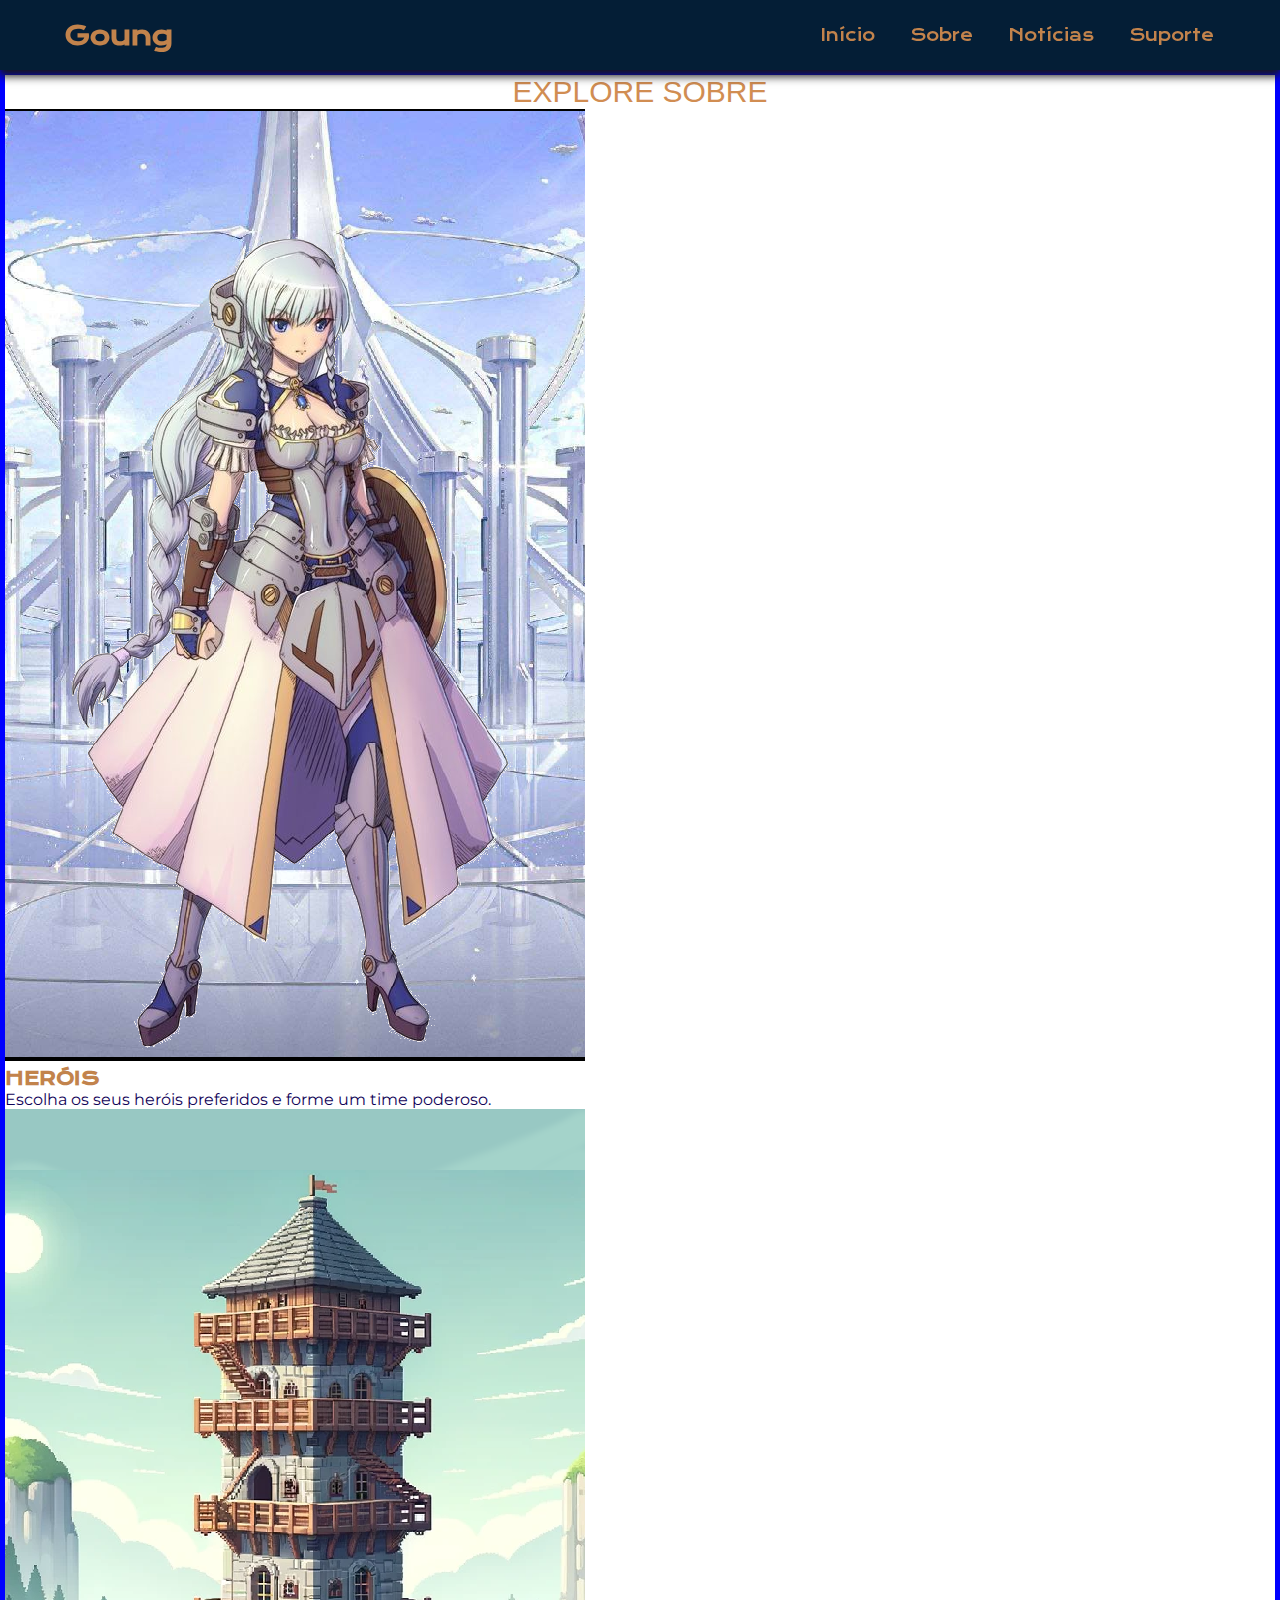
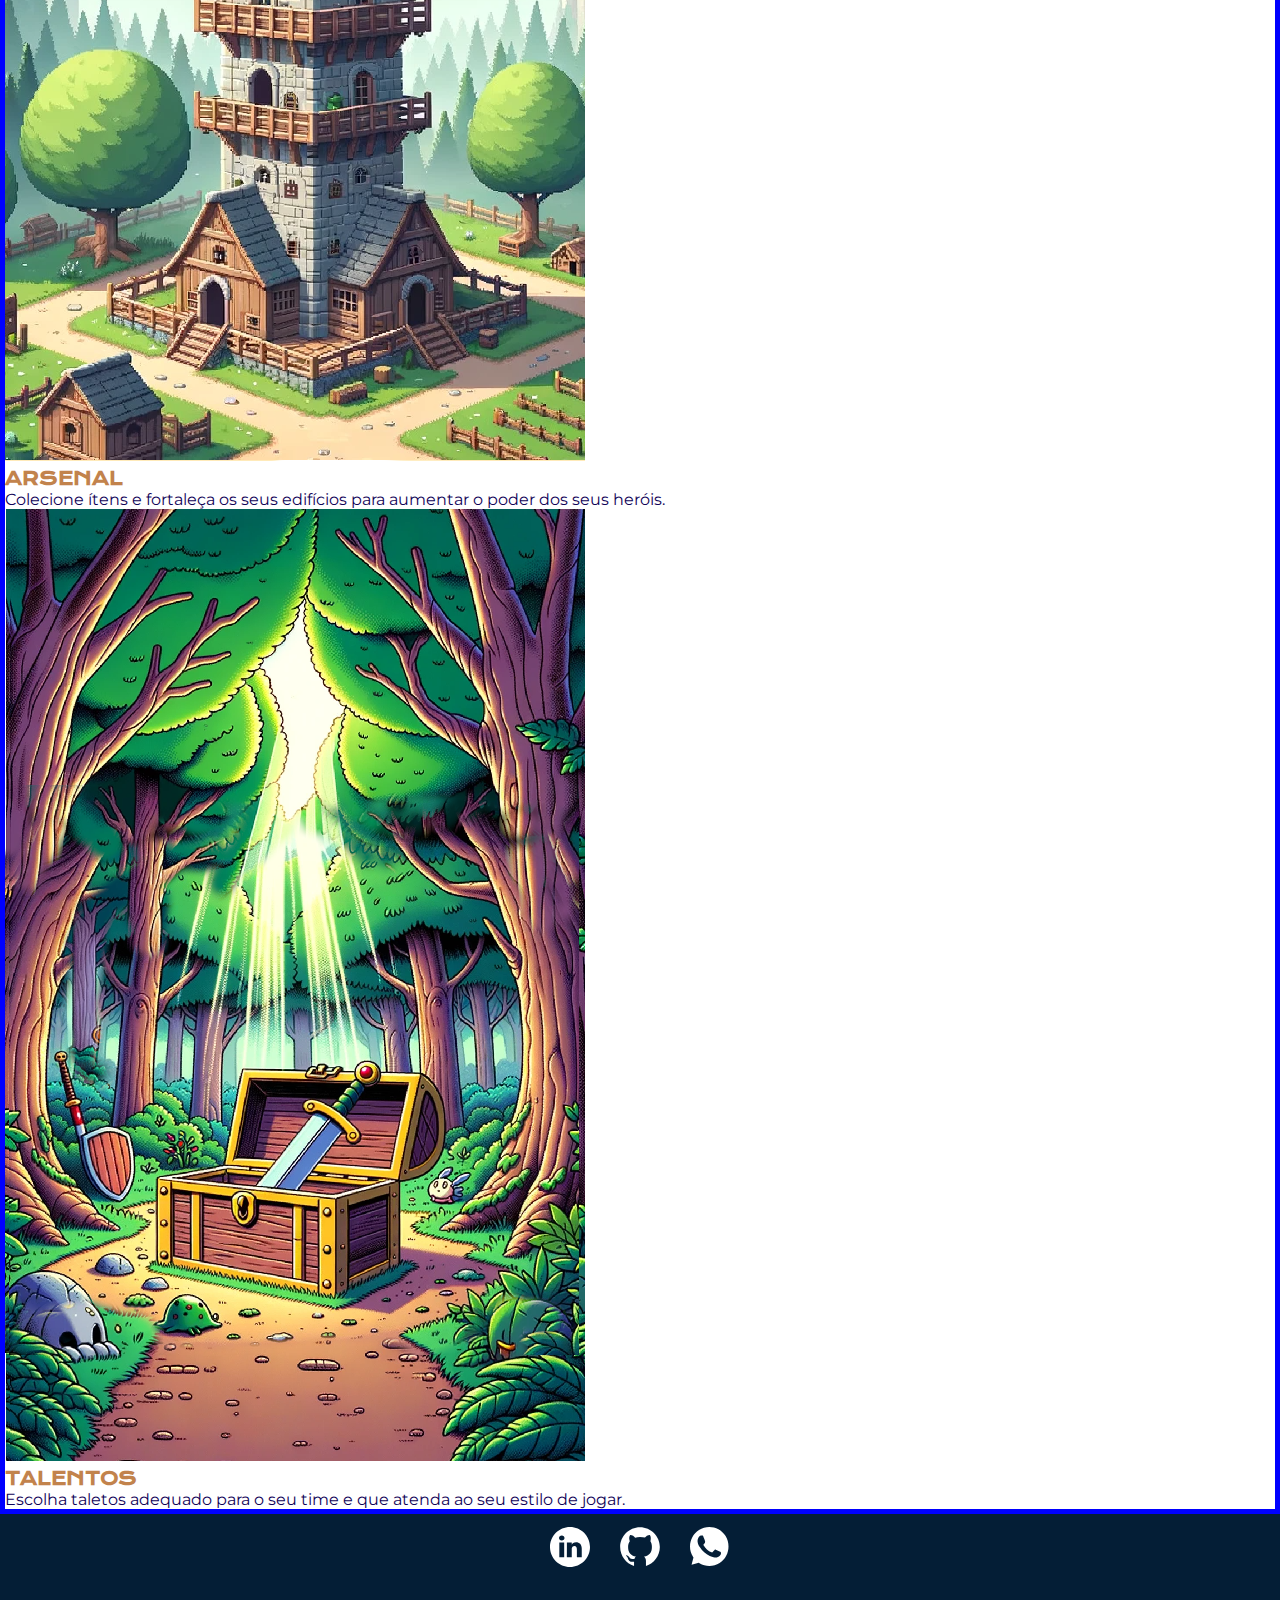
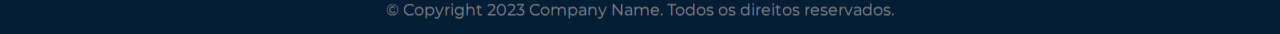
<file: pages/about.html>
<!DOCTYPE html>
<html lang="pt-br">
<head>
    <meta charset="UTF-8">
    <meta http-equiv="X-UA-Compatible" content="IE=edge">
    <meta name="viewport" content="width=device-width, initial-scale=1.0">
    <link rel="stylesheet" href="../style/menu.css">
    <link rel="stylesheet" href="../style/about/about.css">
    <link rel="stylesheet" href="../style/footer.css">
    <link rel="stylesheet" href="../style/mediaq.css">
    <link rel="stylesheet" href="../style/page.css">
    <title>Sobre</title>
</head>
<body>    
    <header class="container-menu">
        <div class="logo">
            <a href="#">Goung</a>
        </div>
        <nav class="navbar">
            <ul class="nav-menu">
                <li class="nav-item"><a href="../index.html" class="nav-link">Início</a></li>
                <li class="nav-item"><a href="about.html" class="nav-link">Sobre</a></li>
                <li class="nav-item"><a href="news.html" class="nav-link">Notícias</a></li>                           
                <li class="nav-item"><a href="support.html" class="nav-link">Suporte</a></li>
            </ul>
            <div class="menuha">
                <span class="bar"></span>
                <span class="bar"></span>
                <span class="bar"></span>
            </div>
        </nav>
    </header>

    <main class="main-container">
        <!-- Primeiro Banner -->
        <!-- <div class="main-content">                        
            <div class="test-page">
                <h1>SABEDORIA</h1>
                <P>Conheça um pouco mais</P>
            </div>
        </div> -->
        
        <!-- Projetos -->
        <section class="game-content">            
            <h2 class="game-title">EXPLORE SOBRE</h2>
            <!-- <h3 class="game-text">Heróis Construções e Talentos</h3> -->
            <div class="game-box">                
                <div class="box-card">
                    <a href="../pages/characters/characters.html"><img src="../imagens/characters/Lavian.png" style="max-width: 72%; max-height: 100%;" alt=""><h3>HERÓIS</h3><p class="cover">Escolha os seus heróis preferidos e forme um time poderoso.</p></a>
                                        
                </div>
                
                <div class="box-card">
                    <a href="#"><img src="../imagens/Kingdom/tower.png" style="max-width: 72%; max-height: 100%;" alt=""><h3>ARSENAL</h3><p class="cover">Colecione ítens e fortaleça os seus edifícios para aumentar o poder dos seus heróis.</p></a>
                                        
                </div>

                <div class="box-card">
                    <a href="#"><img src="../imagens/trunk/trunk-02.png" style="max-width: 72%; max-height: 100%;" alt=""><h3>TALENTOS</h3><p class="cover">Escolha taletos adequado para o seu time e que atenda ao seu estilo de jogar.</p></a>
                                        
                </div>
                
            </div>

        </section>
           
    </main>
    <footer class="main-footer">
        <div class="social-cont">
            <a href=""><img src="../assets/linkedin-1.svg" class="contato-img" alt=""></a>
            <a href=""><img src="../assets/icons8-github (2).svg" class="contato-img" alt=""></a>
            <a href=""><img src="../assets/whatsapp-1.svg" class="contato-img" alt=""></a>
        </div>

        <div class="footer-bottom">
            <p class="cp-text">© Copyright 2023 Company Name. Todos os direitos reservados.</p>
        </div>

    </footer>
<script src="../scripts/menuha.js"></script>
</body>
</html>
</file>
<file: style/menu.css>
/* --------- Menu Principal ---------- */
.logo {
    display: flex;
    justify-content: flex-start;
    align-items: center;
    font-size: 1.6rem;
    font-weight: 700;    
    margin-left: 65px;    
}
.logo a {
    display: flex;
    width: 230px;
    height: 50px;
    justify-content: flex-start;
    align-items: center;
}

/* ------------------- Menu de links -------------------- */
.container-menu {
    display: grid;
    grid-template-columns: 1fr 1fr;
    position: fixed;
    top: 0px;
    z-index: 2;
    width: 100%;
    background-color: #041e36;
    /* border: solid red 5px; */
    box-shadow: 0px 5px 9px 1px rgb(24, 23, 23);    
}
.navbar {
    display: flex;    
    min-height: 70px;
    justify-content: flex-end;
    align-items: center;
    padding: 0 34px 0 0;
    margin-right: 32px;
}
.nav-menu {
    display: flex;
    align-items: center;
    gap: 35px;
}
.nav-link {
    display: flex;
    height: 70px;
    align-items: center;
    transition: 0.5s ease;    
}
.menuha {
    display: none;
    cursor: pointer;
}
.bar {
    display: block;
    width: 42px;
    height: 5px;
    border-radius: 2px;
    margin: 4px auto;
    background-color: #C2834C;
    transition: all 0.3s ease-in-out;
}
</file>
<file: style/about/about.css>
/* ----------------------------- Área dos Projetos ------------------------- */
.projetos{
    display: flex;
    flex-direction: column;    
    position: relative;
    background-image: url(../../imagens/011.jpg);
    height: 542px;
    background-size: 35%;
    /* background-image: radial-gradient(circle, #0053af, #004185, #00305c, #041e36); */
    border: solid red;
       
}
.projetos-titulo{
    background: #042340;
    font-family: 'Krona One', sans-serif;
    font-size: 1.5rem;
    border: solid black;
    width: 100%;
}
.projetos-texto{
    text-align: center;    
    padding-top: 50px;
    padding-bottom: 20px;    
    border: solid green;
}
.projetos-box{
    display: flex;    
    border: solid blue;
    flex-wrap: wrap;
    justify-content: center;
    padding-bottom: 70px;
}
.projetos-box-card{
    display: block;
    position: relative;
    background-color: rgb(57, 57, 219);
    /* background-image: url(../../imagens/characters/Lavian.png);
    background-size: 50px; */
    border: solid red;
    border-radius: 8px;
    height: 256px;
    width: 17%;
    text-align: center;
    margin: 70px 70px 0 70px;
    box-shadow: 0 4px 8px 0 rgba(0,0,0,0.2), 0 6px 20px 0 rgba(0,0,0,0.19);
}
.projetos-box-card h3{
    top: 20px;
}
.projetos-box-card a {
    display: block;
}
.projetos-box-card h3{
    height: 30px;
}
.teste{
    visibility: hidden;
    position: absolute;
    top: 0;
    background: rgba(255, 255, 255, 0.2);    
    box-shadow: 0 4px 30px rgba(0, 0, 0, 0.1);
    backdrop-filter: blur(5px);
    height: 100%;
    width: 100%;
    text-align: center;
    padding-top: 30px;
}
.projetos-box-card:hover .teste {
    visibility: visible;
}
</file>
<file: style/footer.css>
/* ----------------------- Área do Rodapé ------------------- */
.main-footer{
    position: relative;
    top: 70px;
    background-color: #041e36;
    /* border: solid red; */
    
}
.social-cont{
    display: flex;
    /* border: solid yellow; */
    justify-content: center;
    align-items: center;
    height: 70px;
    gap: 30px;
}
.social-cont a img{
    width: 40px;
}
.footer-bottom{
    display: flex;
    justify-content: center;
    align-items: center;
    height: 50px;
    color: white;
    /* border: solid ; */
}
.cp-text{ 
    color: rgba(151, 149, 149, 0.7); 
    text-shadow: 0 1px rgba(219, 186, 186, 0.288);
    
}
</file>
<file: style/mediaq.css>
/* ----------------------- media query ---------------------- */
@media (max-width:1024px) {
    /* --------------------- Menu Hamburguer -------------------- */
    .menuha {
        display: block;
    }
    .menuha.active .bar:nth-child(2) {
        opacity: 0;
    }
    .menuha.active .bar:nth-child(1) {
        transform: translateY(8px) rotate(45deg);
    }
    .menuha.active .bar:nth-child(3) {
        transform: translateY(-8px) rotate(-45deg);
    }
    .logo {
        font-size: 1.3rem;
    }
    .navbar {
        justify-content: flex-end;
        margin-right: 50px;
    }
    .nav-menu {
        position: fixed;
        left: -100%;
        top: 70px;
        gap: 0;
        border-radius: 0 0 20px 20px;
        background-color: #041e36;
        text-align: center;
        flex-direction: column;
        width: 60%;
        transition: 0.3s;
    }
    .nav-item {
        margin: 16px 0;
    }
    .nav-menu.active {
        left: 0;
    }    
}
@media (max-width:768px) {
    .logo {
        margin-left: 50px;
    }
    .navbar {
        margin-right: 20px;
    }    

}
@media (max-width:480px) {
    .logo {
        margin-left: 20px;
    }
    .navbar{
        margin-right: 5px;
        padding: 0 10px 0 0;
    }
}
</file>
<file: style/page.css>
@import url('https://fonts.googleapis.com/css2?family=Krona+One&family=Montserrat:wght@400;600&family=PT+Sans:wght@400;700&display=swap');

*{
    margin: 0;
    padding: 0;
    box-sizing: border-box;
    text-decoration: none;
    list-style: none;
}
a {
    color: #C2834C;
    font-family: 'Krona One', sans-serif;
}
a:hover {
    color: white;
}
h1, h2{
    text-align: center;
    font-size: 30px;
    font-family: Verdana, Geneva, Tahoma, sans-serif;
    font-weight: normal;
    /* padding: 15px; */
    color: #D18D52;
}
p {
    color: rgb(17, 3, 88);
    font-family: Montserrat;    
}
body{
    /* display: flex;
    flex-direction: column; */
    /* width: 100vw; */
    /* height: 900px; */
    /* border: solid rebeccapurple; */
}

/* ---------------------- Ajustes e conteúdos da página -------------------- */
.main-container{
    display: flex;
    flex-direction: column;
    position: relative;
    top: 70px;    
    border: solid blue 5px;
    /* height: 550px; */
}
</file>
